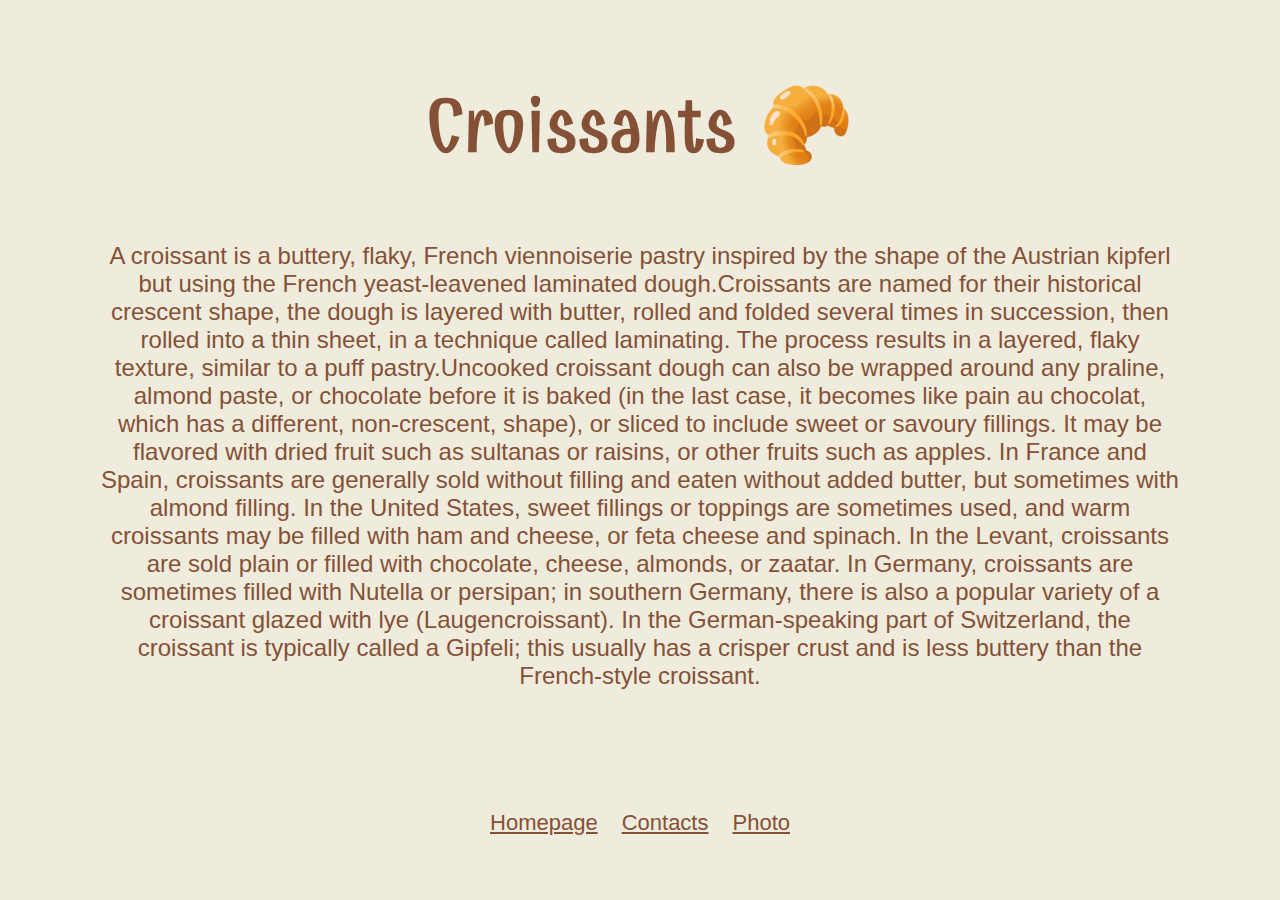
<file: index.html>
<!DOCTYPE html>
<html lang="en">
<head>
    <meta charset="UTF-8">
    <meta http-equiv="X-UA-Compatible" content="IE=edge">
    <meta name="viewport" content="width=device-width, initial-scale=1.0">
    <meta name="description" content="order delivery of best croissants in Kyiv"/>
    <link rel="preconnect" href="https://fonts.googleapis.com">
<link rel="preconnect" href="https://fonts.gstatic.com" crossorigin>
<link href="https://fonts.googleapis.com/css2?family=Combo&display=swap" rel="stylesheet">
    <title>Order croissants-Kyiv-croissants.com</title>
    <link href = "/css/styles.css" rel="stylesheet" type="text/css"/>
</head>
<body>
    <div class="container">
    <h1> 
        Croissants 🥐
    </h1>
    <p>
        A croissant is a buttery, flaky, French viennoiserie pastry inspired by the shape of the Austrian kipferl but using the French yeast-leavened laminated dough.Croissants are named for their historical crescent shape, the dough is layered with butter, rolled and folded several times in succession, then rolled into a thin sheet, in a technique called laminating. The process results in a layered, flaky texture, similar to a puff pastry.Uncooked croissant dough can also be wrapped around any praline, almond paste, or chocolate before it is baked (in the last case, it becomes like pain au chocolat, which has a different, non-crescent, shape), or sliced to include sweet or savoury fillings. It may be flavored with dried fruit such as sultanas or raisins, or other fruits such as apples. In France and Spain, croissants are generally sold without filling and eaten without added butter, but sometimes with almond filling. In the United States, sweet fillings or toppings are sometimes used, and warm croissants may be filled with ham and cheese, or feta cheese and spinach. In the Levant, croissants are sold plain or filled with chocolate, cheese, almonds, or zaatar. In Germany, croissants are sometimes filled with Nutella or persipan; in southern Germany, there is also a popular variety of a croissant glazed with lye (Laugencroissant). In the German-speaking part of Switzerland, the croissant is typically called a Gipfeli; this usually has a crisper crust and is less buttery than the French-style croissant.
    </p>
    <div class="links">
        <a link href = "/" title="homepage"> Homepage</a>
        <a link href = "/contact.html" title="contact-page"> Contacts</a>
        <a link href = "/photo.html" title="photo">Photo</a>
     </div>
    </div>
</body>
</html>
</file>
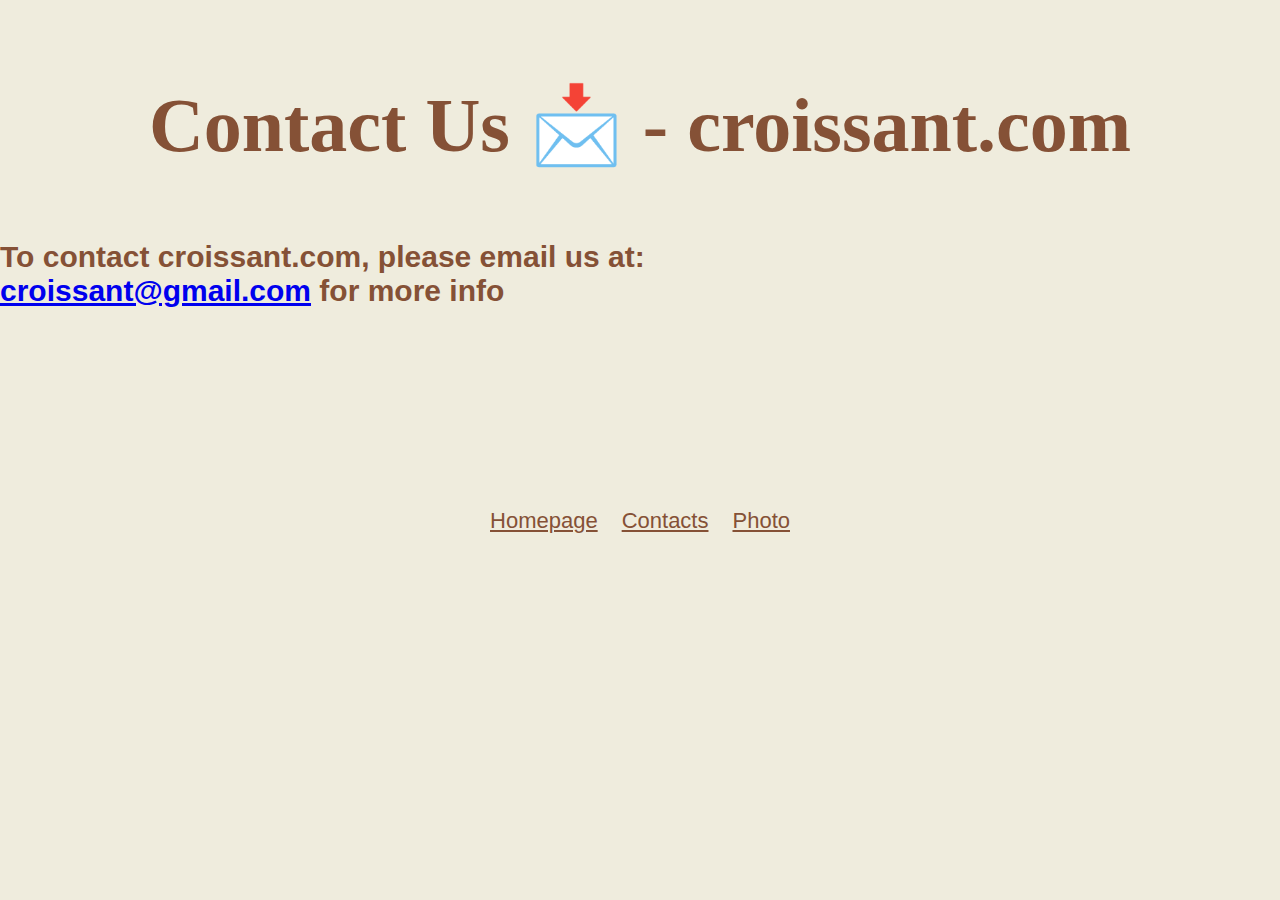
<file: contact.html>
<!DOCTYPE html>
<html lang="en">
<head>
    <meta charset="UTF-8">
    <meta http-equiv="X-UA-Compatible" content="IE=edge">
    <meta name="viewport" content="width=device-width, initial-scale=1.0">
    <meta name="description" content="contact croissant.com"/>
    <link href="https://cdn.jsdelivr.net/npm/bootstrap@5.2.1/dist/css/bootstrap.min.css" rel="stylesheet" integrity="sha384-iYQeCzEYFbKjA/T2uDLTpkwGzCiq6soy8tYaI1GyVh/UjpbCx/TYkiZhlZB6+fzT" crossorigin="anonymous"/>
    <link href = "/css/styles.css" rel="stylesheet" type="text/css"/>
    <title>Croissants-Contacts</title>
</head>
<body> 
    <div class="container">
    <h1> Contact Us 📩 - croissant.com</h1>
    <h4 class="text-center"> 
        To contact croissant.com, please email us at: <br/> <a href="mailto:croissant@gmail.com" title="contact us by email">croissant@gmail.com</a> for more info
    </h4>
    <div class="links">
        <a link href = "/" title="homepage"> Homepage</a>
        <a link href = "/contact.html" title="contact-page"> Contacts</a>
        <a link href = "/photo.html" title="photo">Photo</a>
     </div>
    </div>
</body>
</html>
</file>
<file: css/styles.css>
body {
    
    display: block;
    margin: 0 auto;
    background: #EFECDD;

} 
h1, h2 {
    text-align: center;
    color: #855136;
    font-family: 'Combo', cursive;
}
h1 {
    margin-top: 80px;
    font-size: 76px;
}
h5 {
    text-align: center;
    color: #855136;
    font-size: 56px;
    margin-top: 20px;
    margin-bottom: 20px;
}
p {
    text-align: center;
    font-size: 24px;
    padding: 20px 100px;
    color: #855136;
    font-family: 'Roboto', sans-serif;
    margin-bottom: 100px;
}


h4 {
margin-top: 70px;
font-size: 30px;
margin-bottom: 200px;
    color: #855136;
    font-family: 'Roboto', sans-serif;
        }
.links {
    
    margin-top: 10px;
    text-align: center;
   
}
.links a {
    font-size: 22px;
    margin: 10px;
    color: #855136;
    font-family: 'Roboto', sans-serif;
    
}
img {
    display: block;
    margin: 0 auto;
    padding: 36px;
    border-radius: 10px;
    width: 400px;
   
}
@media (max-width: 600px) {

   h1 {
    text-align: center;
    padding-top: 10px;
    font-size: 56px;
    }
    p {
        font-size: 18px;
        padding: 10px 10px;
    }
  
        h3 {
            margin-top: 20px;
            margin-bottom: 90px;
        }
        .links a {
            font-size: 14px;
        }
        h4 {
 margin-top: 20px;
font-size: 30px;
margin-bottom: 300px;
        }
        h5 {
            font-size: 32px;
            
        }
        .img {
            display: block;
            max-width: 200px;
            margin: 0 auto;
            padding: 10px;
            border-radius: 10px;
        }
}
</file>
